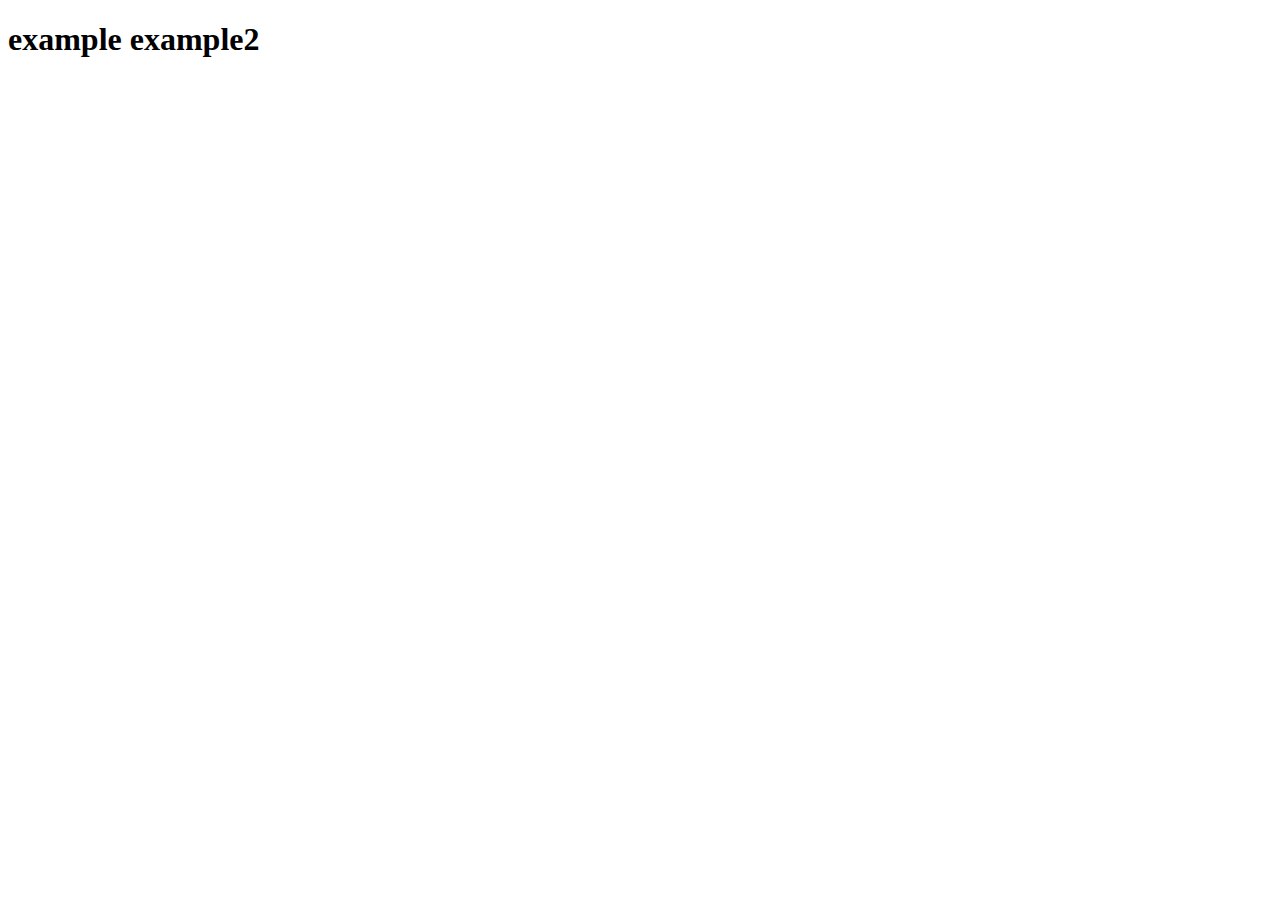
<file: index.html>
<!DOCTYPE html>
<html lang="ko">

<head>
    <meta charset="UTF-8">
    <meta http-equiv="X-UA-Compatible" content="IE=edge">
    <meta name="viewport" content="width=device-width, initial-scale=1.0">
    <title>example</title>
</head>

<body>
    <h1>example example2</h1>
</body>

</html>
</file>
